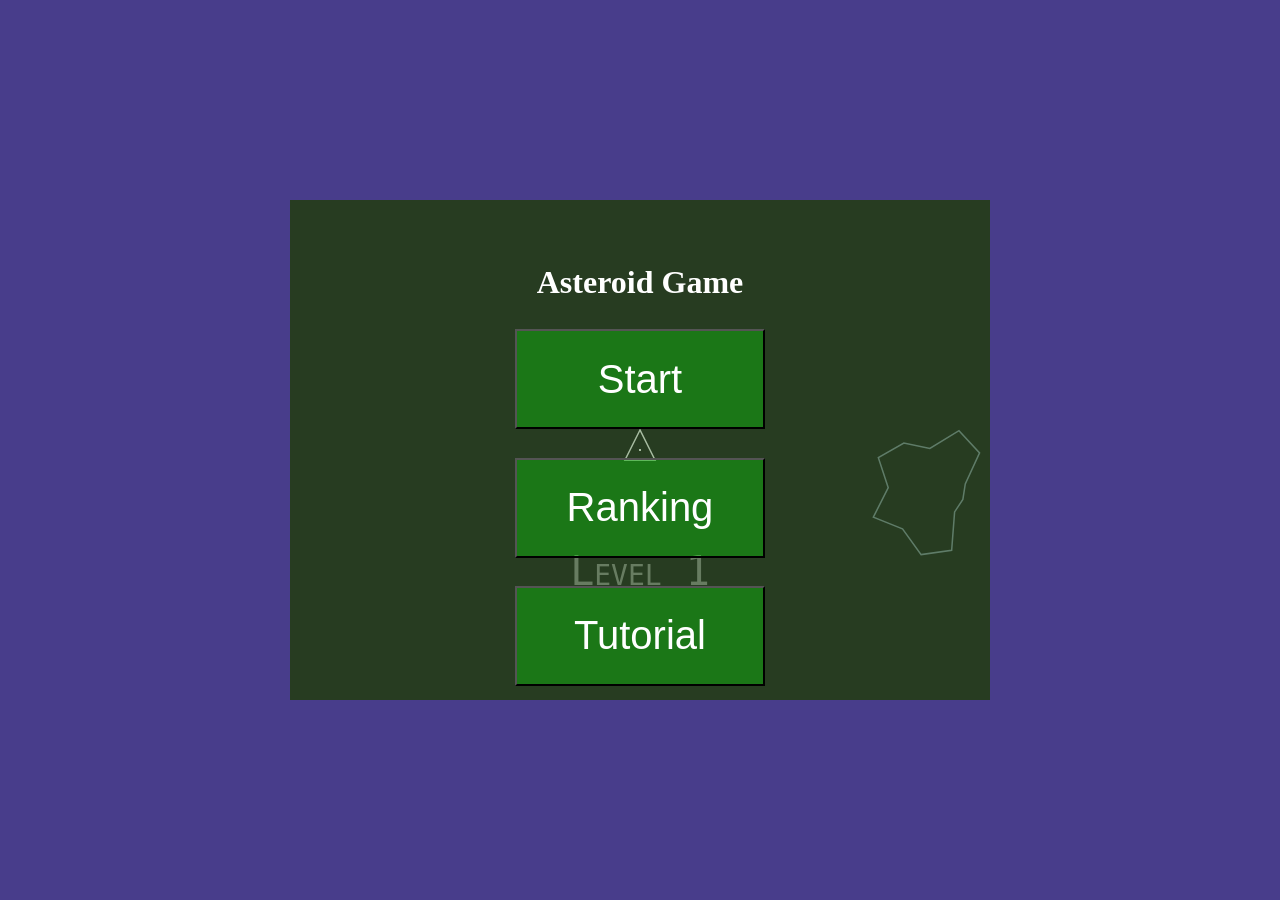
<file: index.html>
<!DOCTYPE html>
<html lang="en">

<head>
  <meta charset="UTF-8">
  <meta name="viewport" content="width=device-width, initial-scale=1.0">
  <meta http-equiv="X-UA-Compatible" content="ie=edge">
  <title>Asteroid</title>
  <link rel="stylesheet" href="index.css">
</head>

<body>
  <div id="canvas-container">
    <div id="overlay">
          <div id="top">
              <h1>Asteroid Game</h1>
              <button id="back_btn">Voltar</button>
          </div>
          <div id="tutorial">
            <h2 class="tutorial_title">Pontuação</h2>
            <p class="tutorial_text">Destrua os asteroides para pontuar!!</p>
            <ul>
              <li class="tutorial_text">Asteroides grandes valem 20 pontos</li>
              <li class="tutorial_text">Asteroides medios valem 50 pontos</li>
              <li class="tutorial_text">Asteroides pequenos valem 100 pontos</li>
            </ul>
            <h2 class="tutorial_title">Controles</h2>
            <ul>
              <li class="tutorial_text">Espaço: Atira</li>
              <li class="tutorial_text">🡒: Gira para a direita</li>
              <li class="tutorial_text">🡑: Acelera</li>
              <li class="tutorial_text">🡐: Gira para a esquerda</li>
              <li class="tutorial_text">Esc: Volta para o menu</li>
            </ul>
          </div>
          <button id="start_btn" class="menu_btn">Start</button>
          <button id="ranking_btn" class="menu_btn">Ranking</button>
          <button id="tutorial_btn" class="menu_btn">Tutorial</button>
          <ul id="ranking"></ul>
    </div>
    <canvas id="canvas" width="700" height="500"></canvas>
    
  </div>
  <script type="module" src="index.js"></script>
  <script type="module" src="src/menu.js"></script>
</body>

</html>
</file>
<file: index.css>
*{
  margin: 0;
}

html, body {
  height: 100%;
}

body {
  background-color: darkslateblue;
}

#canvas-container{
  height: 100%;
  display: flex;
  flex-direction: column;
  align-items: center;
  justify-content: center;
}

#canvas {
  position: absolute;
  margin-top: auto;
}

#overlay {
  width: 700px;
  height: 500px;
  z-index: 1;
  position: absolute;
  margin-top: auto;
  background: rgba(79, 121, 66, .5);
  display: flex;
  align-items: center;
  flex-direction: column;
  justify-content: space-around;
}

h1 {
  margin-top: 50px;
  color: white;
  align-content: center;
}

.menu_btn{
  background: rgba(0, 255, 2, .3);
  color: white;
  font-size: 40px;
  width: 250px;
  height: 100px;
}

#ranking {
  display: none;
  align-self: center;
  margin-right: 50px;
}

#top {
  display: flex;
  flex-direction: column;
}

#back_btn{
  background: rgba(0, 255, 2, .3);
  color: white;
  margin-top: 20px;
  display: none;
  justify-self: flex-start;
}

.ranking_list {
  color: white;
  list-style-type: none;
  font-size: 40px;
}

.tutorial_title{
  text-align: center;
  color: white;
  font-size: 25px;
}

.tutorial_text {
  color: white;
  margin-top: 10px;
  margin-bottom: 10px;
  font-size: 18px;
}

#tutorial {
  display: none;
}
</file>
